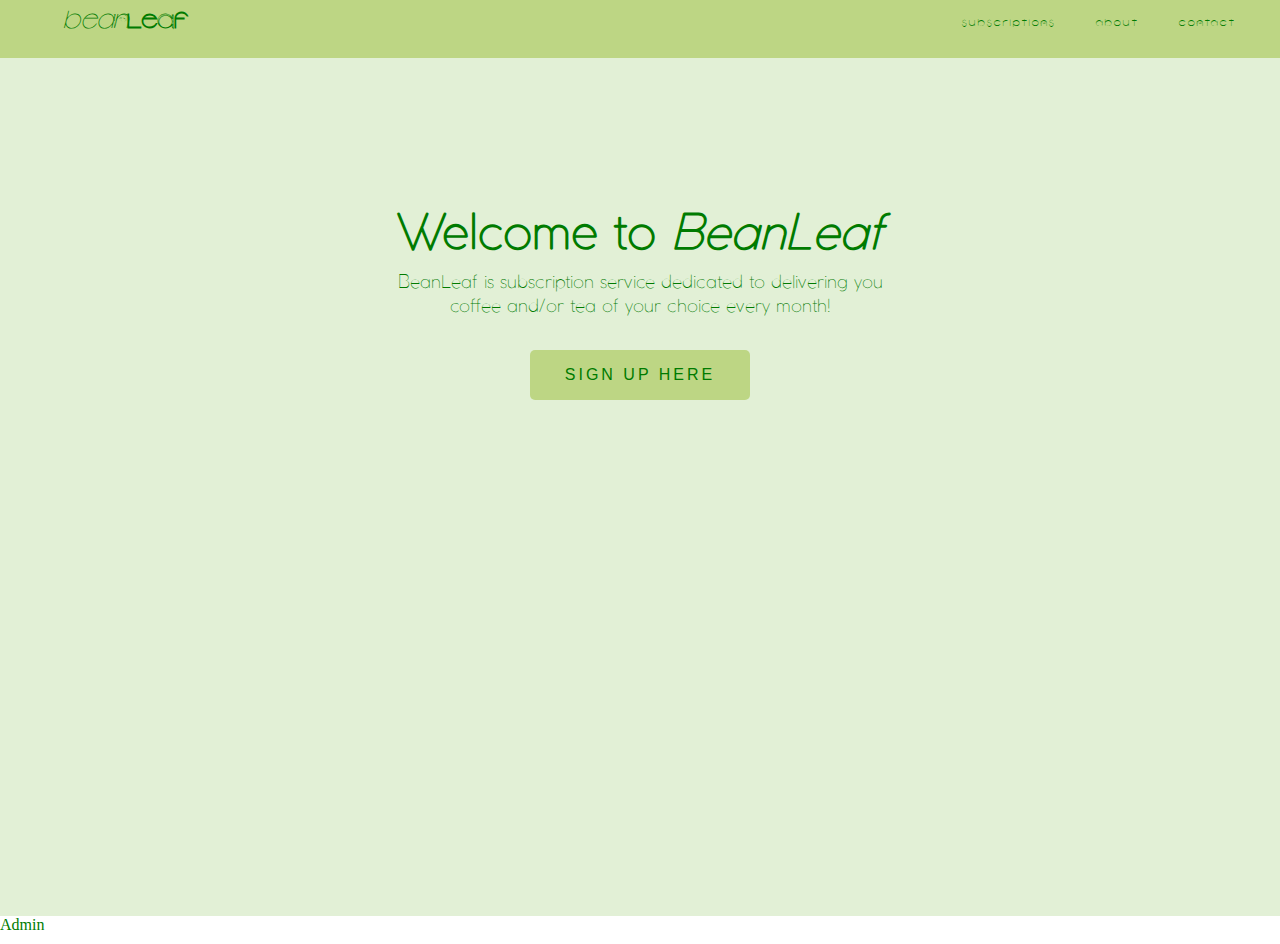
<file: index.html>
<html>
<head>
    <meta charset="utf-8">
    <title>BeanLeaf</title>
    <link rel="stylesheet" href="style.css">
    <link href='http://fonts.googleapis.com/css?family=Lato:400,700,400italic' rel='stylesheet' type='text/css'>
    <link href='http://fonts.googleapis.com/css?family=Vollkorn:700italic,400' rel='stylesheet' type='text/css'>
    <link href='http://fonts.googleapis.com/css?family=Muli' rel='stylesheet' type='text/css'>
</head>
<body>
<header>
    <a href="index.html" class="logo">
    <em>Bean</em><strong>Leaf</strong>
</a>
<nav>
    <ul>
        <li><a href="subscriptions.html">Subscriptions</a></li>
        <li><a href="about.html">About</a></li>
        <li><a href="contact.html">Contact</a></li>
    </ul>
</nav>
</header>
<section style="font-family: coco">
    <h1>Welcome to <em>BeanLeaf</em></h1>
    <p>BeanLeaf is subscription service dedicated to delivering you coffee and/or tea of your choice every month!</p>
    <a href ="signup.php" ><input type="submit" id="submit" value="SIGN UP HERE"></a>
</section>
<a href="admin.php">Admin</a>
</body>
</html>
</file>
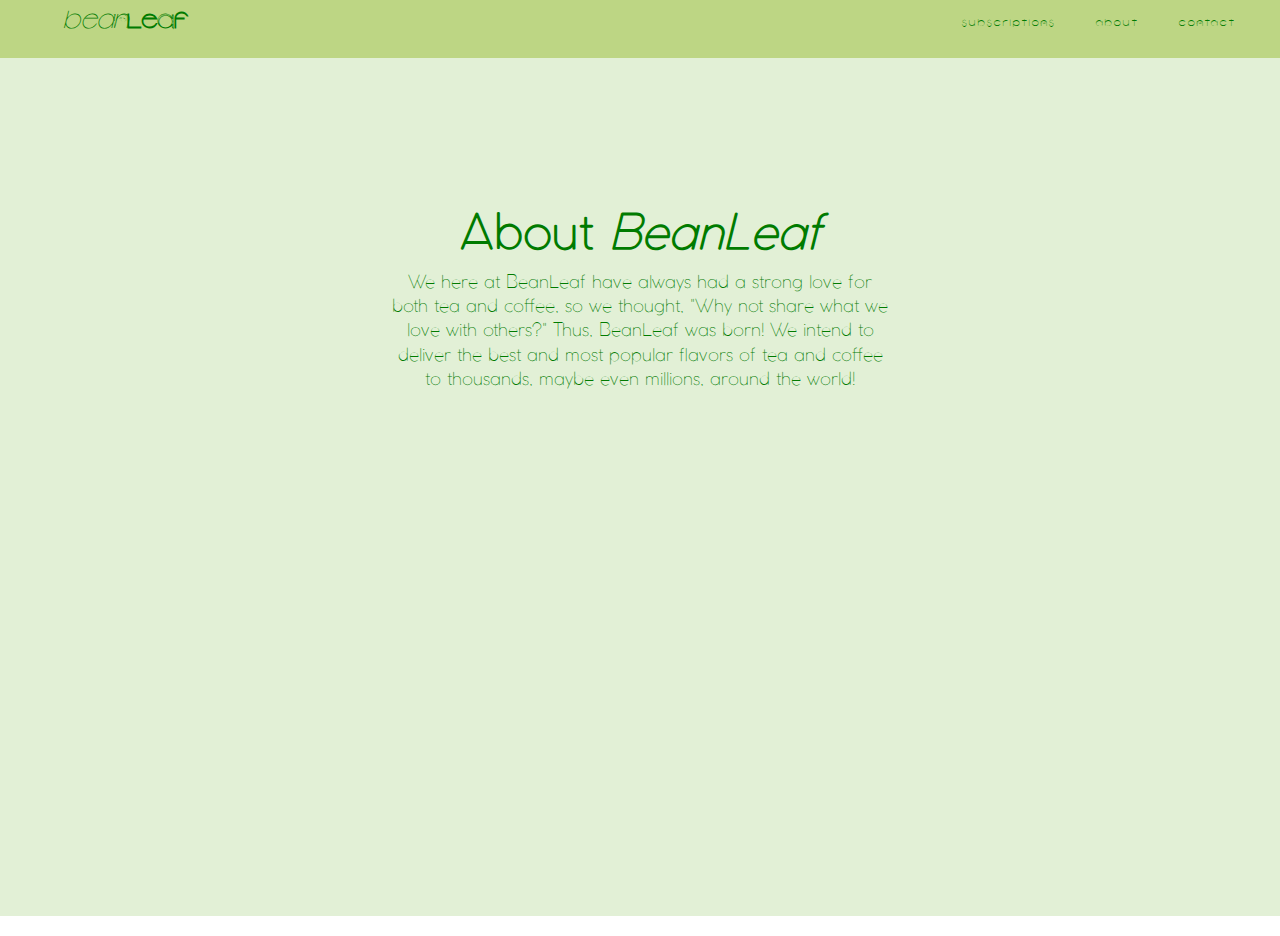
<file: about.html>
<html lang="en">
<head>
    <link rel="stylesheet" href="style.css">
    <meta charset="UTF-8">
    <title>About Beanleaf</title>
</head>
<body>
<header>
    <a href="index.html" class="logo">
        <em>Bean</em><strong>Leaf</strong>
    </a>
    <nav>
        <ul>
            <li><a href="subscriptions.html">Subscriptions</a></li>
            <li><a href="about.html">About</a></li>
            <li><a href="contact.html">Contact</a></li>
        </ul>
    </nav>
</header>
<section style="font-family: coco">
    <h1>About <em>BeanLeaf</em></h1>
    <p>We here at BeanLeaf have always had a strong love for both tea and coffee, so we thought,
        "Why not share what we love with others?" Thus, BeanLeaf was born! We intend to deliver
        the best and most popular flavors of tea and coffee to thousands, maybe even millions,
        around the world!
    </p>

</section>
</body>
</html>
</file>
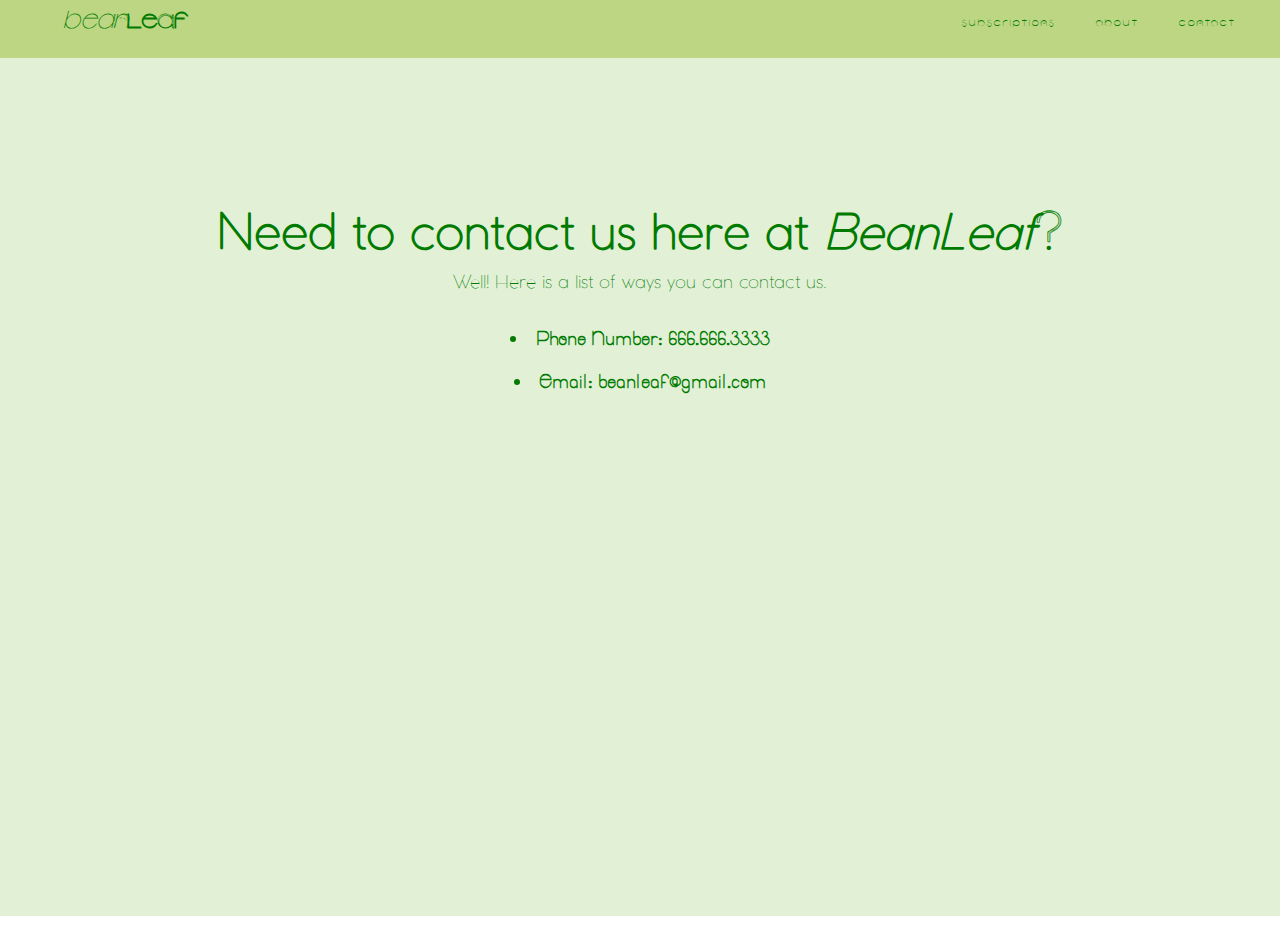
<file: contact.html>
<html lang="en">
<head>
    <link rel="stylesheet" href="constyle.css">
    <meta charset="UTF-8">
    <title>Contact info for BeanLeaf</title>
</head>
<body>
<header>
    <a href="index.html" class="logo">
        <em>Bean</em><strong>Leaf</strong>
    </a>
    <nav>
        <ul>
            <li><a href="subscriptions.html">Subscriptions</a></li>
            <li><a href="about.html">About</a></li>
            <li><a href="contact.html">Contact</a></li>
        </ul>
    </nav>
</header>
<section>
    <h1>Need to contact us here at <em>BeanLeaf</em>?</h1>
    <p>Well! Here is a list of ways you can contact us.</p>
    <h3><li>Phone Number: 666.666.3333</li></h3>
    <h3><li>Email: beanleaf@gmail.com</li></h3>
</section>

</body>
</html>
</file>
<file: style.css>
html, body {
    height: 102%;
    margin: -10px 0 0 0;
    color: #007b00;
}
a {
    text-decoration: none;
    color: inherit;
}
a:hover {
    color: #007b00;
}
@font-face {
    font-family: 'thin';
    src: url('thinfont-thin.ttf')
}
@font-face {
    font-family: 'garden';
    src: url('NGARDEN%20TRIAL___.ttf');
}
@font-face {
    font-family: 'coco';
    src: url('Cocomat%20Ultralight-trial.ttf')
}
header {
    float: left;
    background: #bdd684;
    border-bottom: 2px solid #bdd684;
    padding: 25px 0;
    width: 100%;
    font-family: 'garden';
}
.logo {
    float: left;
    text-align: left;
    margin-left: 5%;
    font-size: 28px;
}
nav {
    float: right;
    text-align: right;
    margin-right: 2%;
}
nav ul {
    list-style: none;
    margin: 0;
    padding-top: 8px;
}
nav li {
    display: inline-block;
    padding: 0 8px;
    text-transform: uppercase;
    font-size: 12px;
    letter-spacing: 2px;
}
nav a {
    padding: 15px 10px;
}
section {
    background: #e2f0d6;
    height: 100%;
    text-align: center;
    font-family: 'coco';
}
section h1 {
    padding-top: 17%;
    font-size: 48px;
}
section p {
    width: 500px;
    margin: -28px auto 32px;
    font-size: 18px;
    line-height: 1.35;
}
#submit {
    height: 50px;
    width: 220px;
    background: #bdd684;
    color: inherit;
    font-size: 16px;
    letter-spacing: 3px;
    border: none;
    border-radius: 5px;
    cursor: pointer;
    transition: background .3s ease-in-out;
}
#submit:hover {
    background: #95ab63;
}
input:focus {
    outline: none;
    border: 2px solid #95ab63;
    box-shadow: 0 0 10px #95ab63;
}
table {
    text-align: center;
    font-family: 'thin';
}

img {
    width: 400px;
    height: 266px;
}
td a {
    color: #4FDA8C;
}
</file>
<file: constyle.css>
html, body {
    height: 102%;
    margin: -10px 0 0 0;
    color: #007b00;
}
a {
    text-decoration: none;
    color: inherit;
}
a:hover {
    color: #007b00;
}
@font-face {
    font-family: 'garden';
    src: url('NGARDEN%20TRIAL___.ttf');
}
@font-face {
    font-family: 'coco';
    src: url('Cocomat%20Ultralight-trial.ttf')
}
@font-face {
    font-family: 'thin';
    src: url('thinfont-thin.ttf')
}
header {
    float: left;
    background: #bdd684;
    border-bottom: 2px solid #bdd684;
    padding: 25px 0;
    width: 100%;
    font-family: 'garden';
}
.logo {
    float: left;
    text-align: left;
    margin-left: 5%;
    font-size: 28px;
}
nav {
    float: right;
    text-align: right;
    margin-right: 2%;
}
nav ul {
    list-style: none;
    margin: 0;
    padding-top: 8px;
}
nav li {
    display: inline-block;
    padding: 0 8px;
    text-transform: uppercase;
    font-size: 12px;
    letter-spacing: 2px;
}
nav a {
    padding: 15px 10px;
}
section {
    background: #e2f0d6;
    height: 100%;
    text-align: center;
    font-family: 'coco';
}
section h1 {
    padding-top: 17%;
    font-size: 48px;
}
section p {
    width: 500px;
    margin: -28px auto 32px;
    font-size: 18px;
    line-height: 1.35;
}
section h3 {
    font-family: 'thin';
}
#submit {
    height: 50px;
    width: 220px;
    background: #bdd684;
    color: inherit;
    font-size: 16px;
    letter-spacing: 3px;
    border: none;
    border-radius: 5px;
    cursor: pointer;
    transition: background .3s ease-in-out;
}
#submit:hover {
    background: #95ab63;
}
input:focus {
    outline: none;
    border: 2px solid #95ab63;
    box-shadow: 0 0 10px #95ab63;
}
</file>
